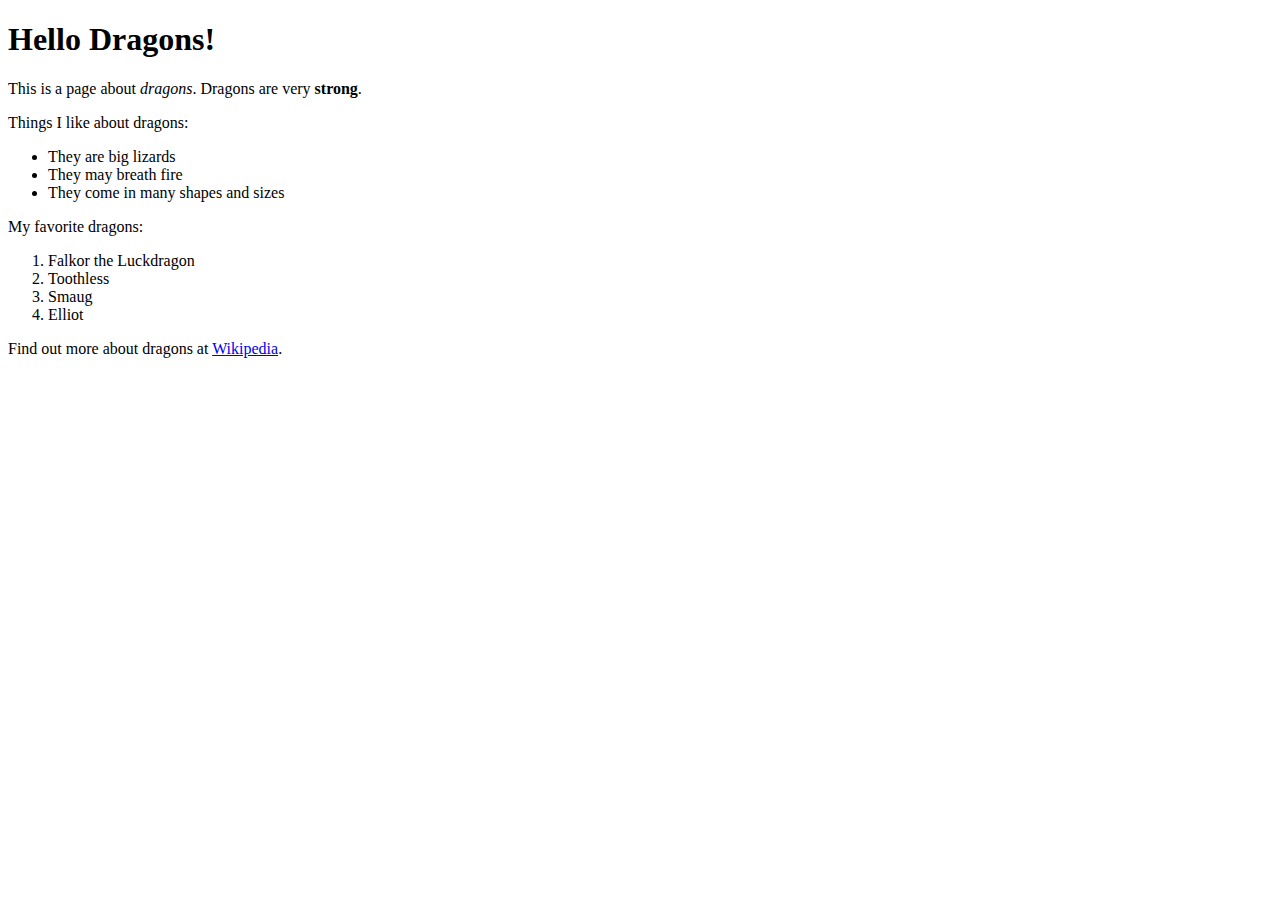
<file: web_basics/index.html>
<!DOCTYPE html>
<html>
<head>
	<title>Dragons</title>
</head>
<body>
	<h1>Hello Dragons!</h1>
	<p>This is a page about <em>dragons</em>. Dragons are very <strong>strong</strong>.</p>
	<p>Things I like about dragons:</p>
	<ul>
		<li>They are big lizards</li>
		<li>They may breath fire</li>
		<li>They come in many shapes and sizes</li>
	</ul>

	<p>My favorite dragons:</p>
	<ol>
		<li>Falkor the Luckdragon</li>
		<li>Toothless</li>
		<li>Smaug</li>
		<li>Elliot</li>
	</ol>

	<p>Find out more about dragons at <a href="https://en.wikipedia.org/wiki/Dragon">Wikipedia</a>.</p>
</body>
</html>
</file>
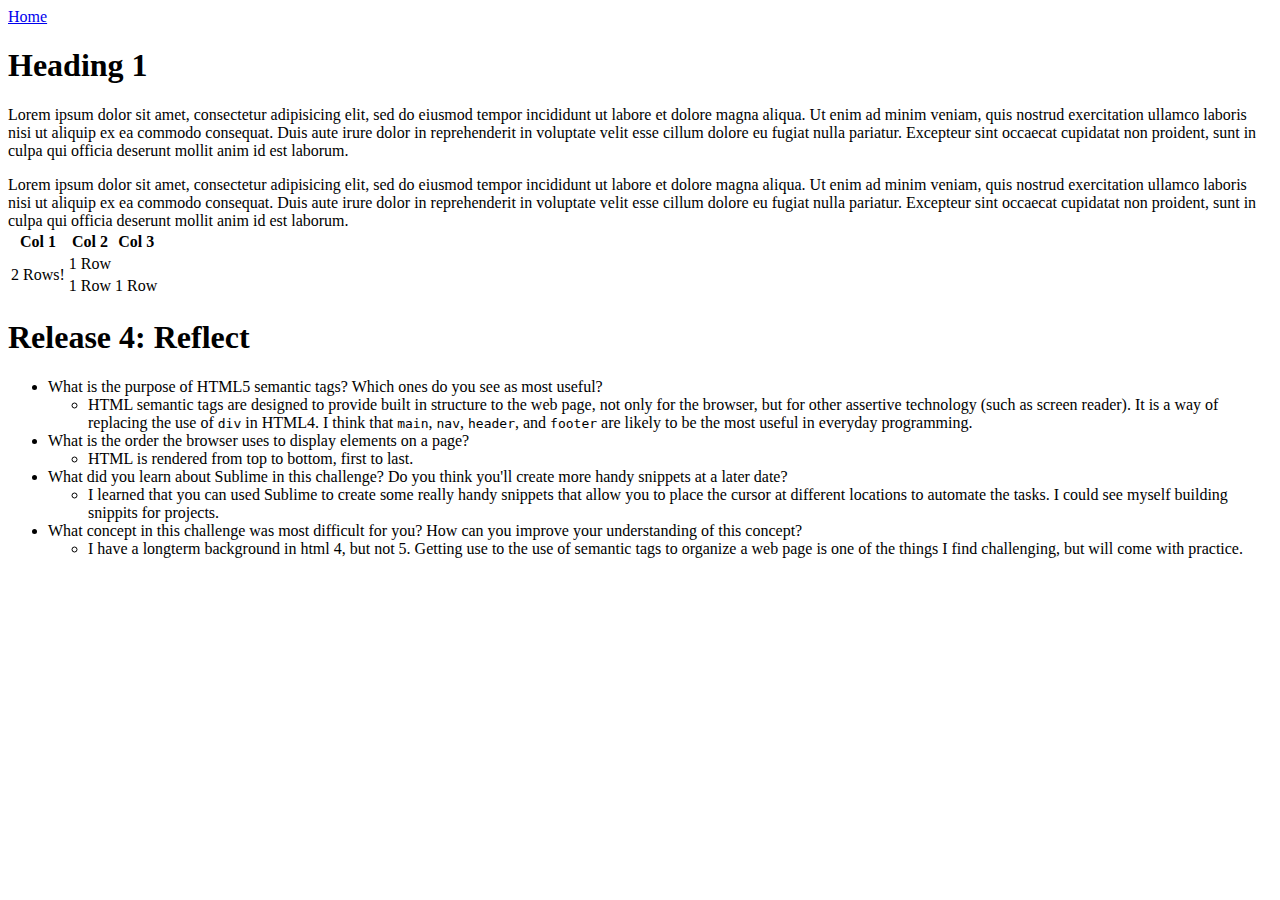
<file: html/gps/index.html>
<!DOCTYPE html>
<html>
<head>
	<title>GPS 1.2</title>
</head>
<body>
	<nav><a href="index.html">Home</a></nav>
	<section>
		<h1>Heading 1</h1>
		<p>Lorem ipsum dolor sit amet, consectetur adipisicing elit, sed do eiusmod
			tempor incididunt ut labore et dolore magna aliqua. Ut enim ad minim veniam,
			quis nostrud exercitation ullamco laboris nisi ut aliquip ex ea commodo
			consequat. Duis aute irure dolor in reprehenderit in voluptate velit esse
			cillum dolore eu fugiat nulla pariatur. Excepteur sint occaecat cupidatat non
			proident, sunt in culpa qui officia deserunt mollit anim id est laborum.</p>
		</section>
		<aside>Lorem ipsum dolor sit amet, consectetur adipisicing elit, sed do eiusmod
			tempor incididunt ut labore et dolore magna aliqua. Ut enim ad minim veniam,
			quis nostrud exercitation ullamco laboris nisi ut aliquip ex ea commodo
			consequat. Duis aute irure dolor in reprehenderit in voluptate velit esse
			cillum dolore eu fugiat nulla pariatur. Excepteur sint occaecat cupidatat non
			proident, sunt in culpa qui officia deserunt mollit anim id est laborum.
		</aside>
		<table>
			<tr>
				<th>Col 1</th>
				<th>Col 2</th>
				<th>Col 3</th>
			</tr>
			<tr>
				<td rowspan="2">2 Rows!</td>
				<td>1 Row</td>
				<td>&nbsp;</td>
			</tr>
			<tr>
				<td>1 Row</td>
				<td>1 Row</td>
			</tr>
		</table>
		<section>
			<h1>Release 4: Reflect</h1>
			<ul>
				<li>What is the purpose of HTML5 semantic tags? Which ones do you see as most useful?</li>
				<ul>
					<li>HTML semantic tags are designed to provide built in structure to the web page, not only for the browser, but for other assertive technology (such as screen reader). It is a way of replacing the use of <code>div</code> in HTML4. I think that <code>main</code>, <code>nav</code>, <code>header</code>, and <code>footer</code> are likely to be the most useful in everyday programming. </li>
				</ul>
				<li>What is the order the browser uses to display elements on a page?</li>
				<ul>
					<li>HTML is rendered from top to bottom, first to last.</li>
				</ul>
				<li>What did you learn about Sublime in this challenge? Do you think you'll create more handy snippets at a later date?</li>
				<ul>
					<li>I learned that you can used Sublime to create some really handy snippets that allow you to place the cursor at different locations to automate the tasks. I could see myself building snippits for projects.</li>
				</ul>
				<li>What concept in this challenge was most difficult for you? How can you improve your understanding of this concept?</li>
				<ul>
					<li>I have a longterm background in html 4, but not 5. Getting use to the use of semantic tags to organize a web page is one of the things I find challenging, but will come with practice.</li>
				</ul>
			</ul>
		</section>
	</body>
	</html>
</file>
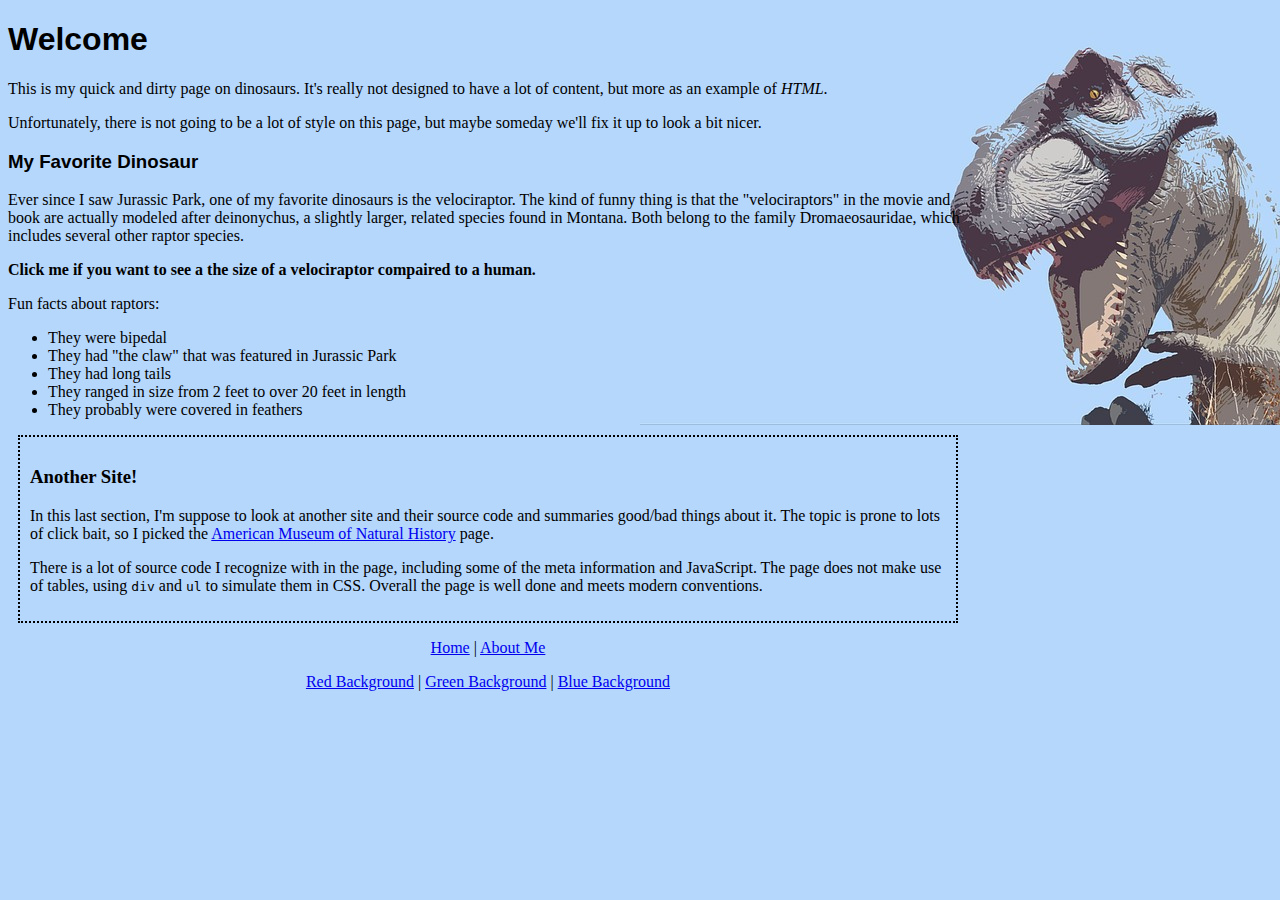
<file: web_dev/jquery/index.html>
<!DOCTYPE html>
<html>
<head>
	<title>My Dinosaur Page</title>
	<link rel="stylesheet" type="text/css" href="style.css">
	<meta name="viewport" content="width=device-width" />
	<script type="text/javascript" src="jquery-3.2.0.min.js"></script>
</head>
<body>
	<section>
		<h1 class="font_change">Welcome</h1>
		<p>This is my quick and dirty page on dinosaurs. It's really not designed to have a lot of content, but more as an example of <em>HTML</em>.</p>
		<p>Unfortunately, there is not going to be a lot of style on this page, but maybe someday we'll fix it up to look a bit nicer.</p>
	</section>
	<section>
		<h3 class="font_change">My Favorite Dinosaur</h3>
		<p>Ever since I saw Jurassic Park, one of my favorite dinosaurs is the velociraptor. The kind of funny thing is that the "velociraptors" in the movie and book are actually modeled after deinonychus, a slightly larger, related species found in Montana. Both belong to the family Dromaeosauridae, which includes several other raptor species.</p>
		<p id="click_me"><b>Click me if you want to see a the size of a velociraptor compaired to a human.</b></p>
		<p id="dino_bg"><img src="Vraptor-scale.png" alt="Size comparison of Velociraptor to a human"><br>By Matt Martyniuk (English: self-madeNederlands: zelf gemaakt) [<a href="http://creativecommons.org/licenses/by/2.5">CC BY 2.5</a>], <a href="https://commons.wikimedia.org/wiki/File%3AVraptor-scale.png">via Wikimedia Commons</a></p>
		<p>Fun facts about raptors:</p>
		<ul>
			<li>They were bipedal</li>
			<li>They had "the claw" that was featured in Jurassic Park</li>
			<li>They had long tails</li>
			<li>They ranged in size from 2 feet to over 20 feet in length</li>
			<li>They probably were covered in feathers</li>
		</ul>
	</section>
	<aside>
			<h3>Another Site!</h3>
			<p>In this last section, I'm suppose to look at another site and their source code and summaries good/bad things about it. The topic is prone to lots of click bait, so I picked the <a href="http://www.amnh.org/dinosaurs/">American Museum of Natural History</a> page.</p>
			<p>There is a lot of source code I recognize with in the page, including some of the meta information and JavaScript. The page does not make use of tables, using <code>div</code> and <code>ul</code> to simulate them in CSS. Overall the page is well done and meets modern conventions.</p>
	</aside>
	<nav>
		<p><a href="index.html">Home</a> | <a href="about.html">About Me</a></p>
		<p class="bg_color_change"><a href="#red">Red Background</a> | <a href="#green">Green Background</a> | <a href="#blue">Blue Background</a></p>
	</nav>
	<script type="text/javascript" src="script.js"></script>
</body>
</html>
</file>
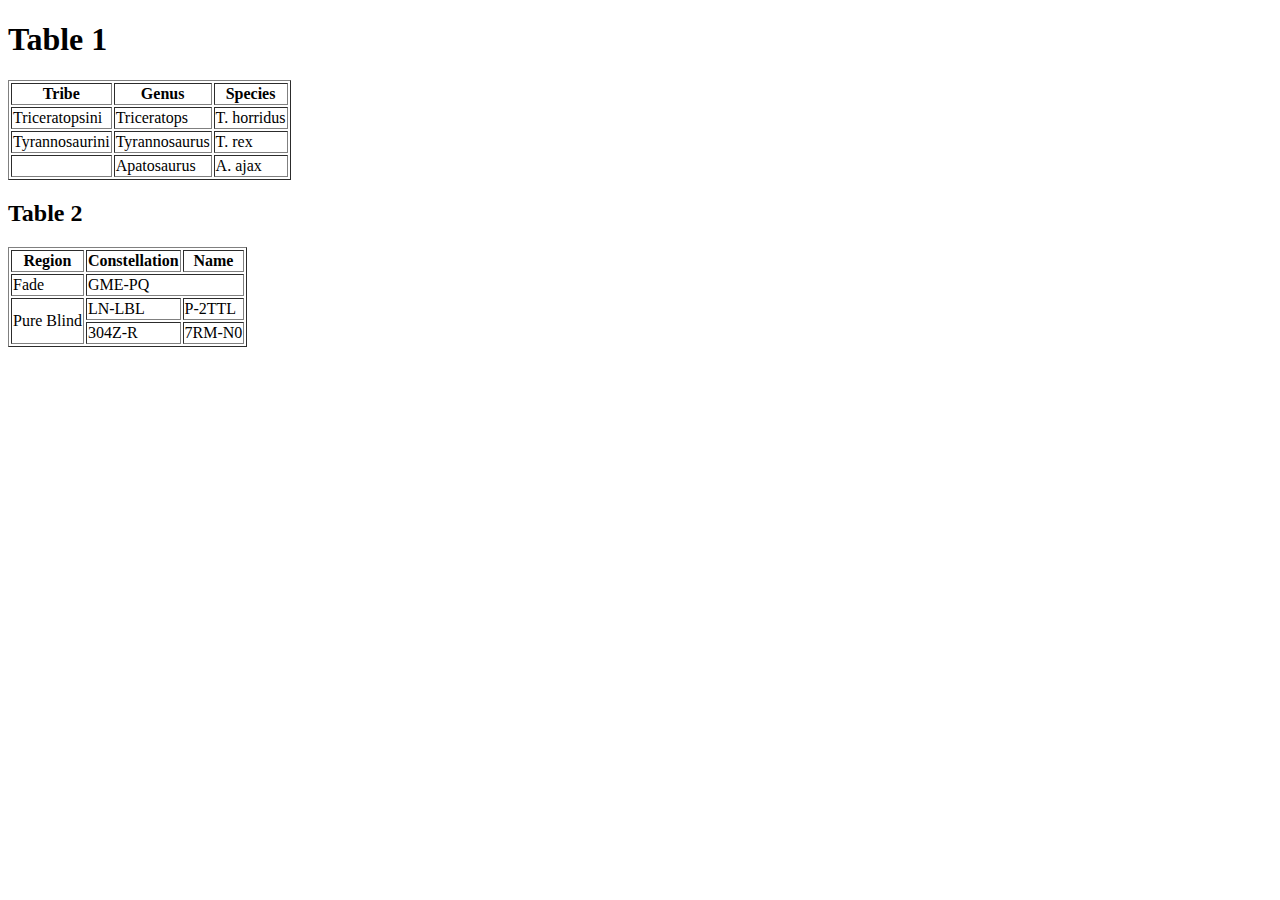
<file: html/table-practice.html>
<!DOCTYPE html>
<html>
<head>
	<title>Table Practice</title>
</head>
<body>
	<h1>Table 1</h1>
	<table border=1>
		<tr>
			<th>Tribe</th>
			<th>Genus</th>
			<th>Species</th>
		</tr>
		<tr>
			<td>Triceratopsini</td>
			<td>Triceratops</td>
			<td>T. horridus</td>
		</tr>
		<tr>
			<td>Tyrannosaurini</td>
			<td>Tyrannosaurus</td>
			<td>T. rex</td>
		</tr>
		<tr>
			<td>&nbsp;</td>
			<td>Apatosaurus</td>
			<td>A. ajax</td>
		</tr>
	</table>
	<h2>Table 2</h2>
	<table border=1>
		<tr>
			<th>Region</th>
			<th>Constellation</th>
			<th>Name</th>
		</tr>
		<tr>
			<td>Fade</td>
			<td colspan="2">GME-PQ</td>
		</tr>
		<tr>
			<td rowspan="2">Pure Blind</td>
			<td>LN-LBL</td>
			<td>P-2TTL</td>
		</tr>
		<tr>
			<td>304Z-R</td>
			<td>7RM-N0</td>
		</tr>
	</table>
</body>
</html>
</file>
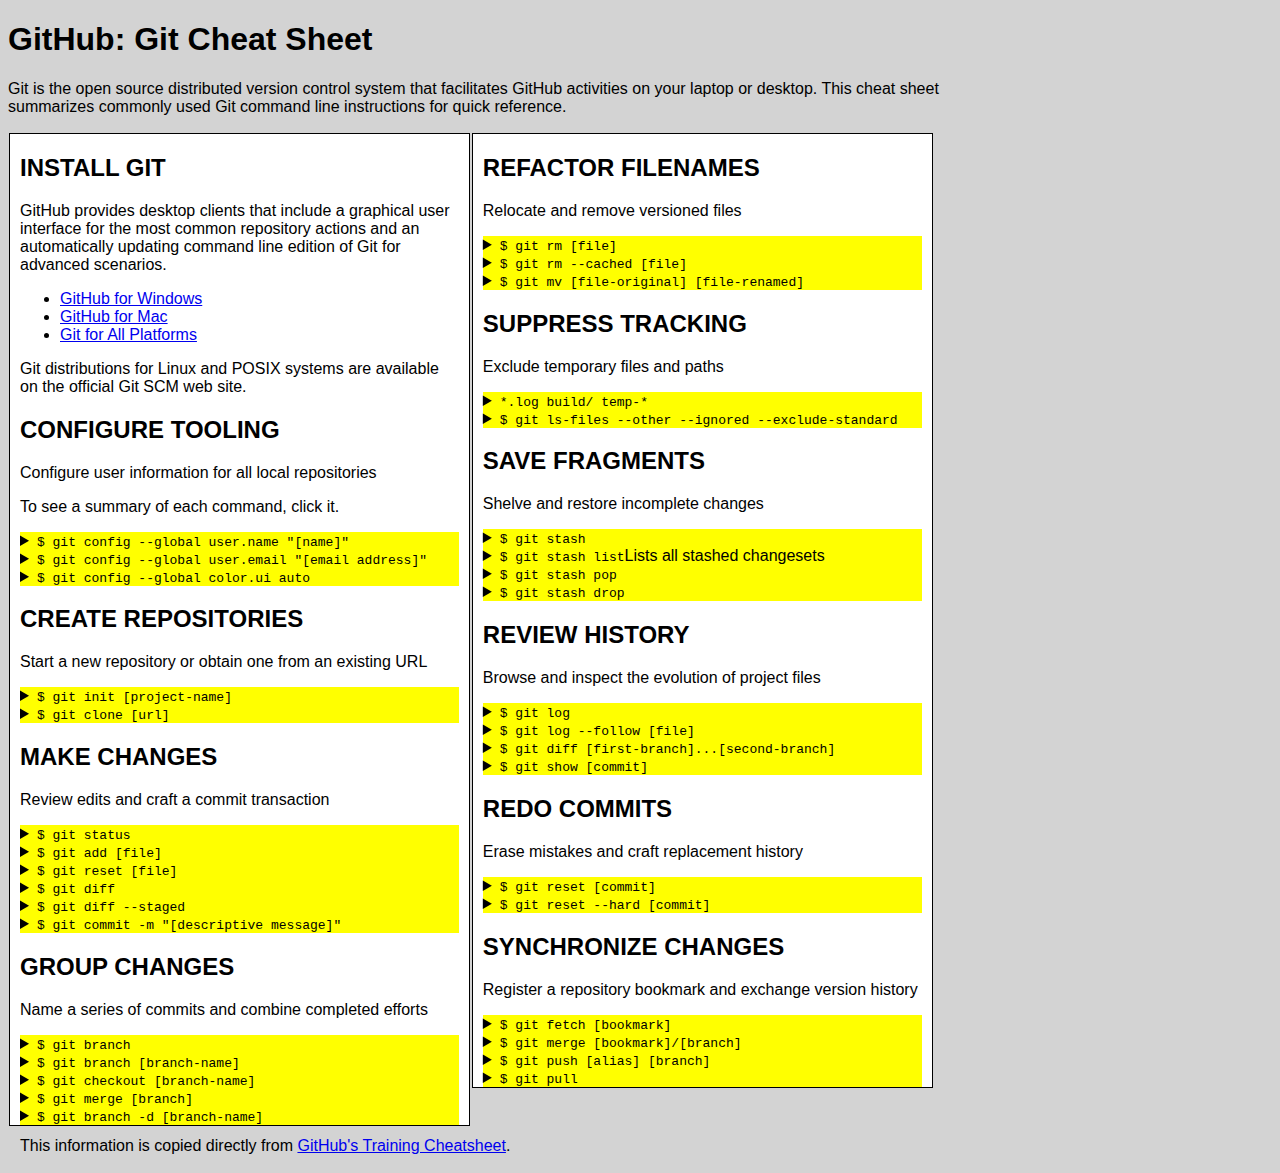
<file: css/gps/gps2-1.html>
<!--
Write your names here:
1. Benjamin Martin
2. Joey Connors

We spent 1 hours on this challenge.
-->

<!-- This challenge uses HTML5 syntax that may not be available in all browsers (It works in Chrome and Safari, from my testing. (<details> and<summary>). -->

<!DOCTYPE html>
<html lang="en">
  <head>
    <meta charset="UTF-8">
    <link rel="stylesheet" href="gps2-1.css">  <!-- Insert a link to the stylesheet here -->
    <title>Git Cheat Sheet</title>
  </head>

  <body>
    <header>
      <h1>GitHub: Git Cheat Sheet</h1>
      <p>Git is the open source distributed version control system that
        facilitates GitHub activities on your laptop or desktop.
        This cheat sheet summarizes commonly used Git command line
        instructions for quick reference.</p>
    </header>

    <section class="column-1">
      <article>
        <h2>INSTALL GIT</h2>
        <p>GitHub provides desktop clients that include a graphical user
        interface for the most common repository actions and an automatically
        updating command line edition of Git for advanced scenarios.</p>
        <ul>
          <li><a href="https://windows.github.com">GitHub for Windows</a></li>
          <li><a href="https://mac.github.com">GitHub for Mac</a></li>
          <li><a href="http://git-scm.com">Git for All Platforms</a></li>
        </ul>

        Git distributions for Linux and POSIX systems are available on the
        official Git SCM web site.
      </article>

      <article>
        <h2>CONFIGURE TOOLING</h2>
        <p>Configure user information for all local repositories</p>
        <p> To see a summary of each command, click it.</p>

        <details>
          <summary><code>$ git config --global user.name "[name]"</code></summary>
          <p>Sets the name you want attached to your commit transactions</p>
        </details>

        <details>
          <summary><code>$ git config --global user.email "[email address]"</code></summary>
          <p>Sets the email you want atached to your commit transactions</p>
        </details>

        <details>
          <summary><code>$ git config --global color.ui auto</code></summary>
          <p>Enables helpful colorization of command line output</p>
        </details>
      </article>

      <article>
        <h2>CREATE REPOSITORIES</h2>
        <p>Start a new repository or obtain one from an existing URL</p>

        <details>
          <summary><code>$ git init [project-name]</code></summary>
          <p>Creates a new local repository with the specified name</p>
        </details>

        <details>
          <summary><code>$ git clone [url]</code></summary>
          <p>Downloads a project and its entire version history</p>
        </details>
      </article>

      <article>
        <h2>MAKE CHANGES</h2>
        <p>Review edits and craft a commit transaction</p>

        <details>
          <summary><code>$ git status</code></summary>
          <p>Lists all new or modified files to be committed</p>
        </details>

        <details>
          <summary><code>$ git add [file]</code></summary>
          <p>Snapshots the file in preparation for versioning</p>
        </details>

        <details>
          <summary><code>$ git reset [file]</code></summary>
          <p>Unstages the file, but preserve its contents</p>
        </details>

        <details>
          <summary><code>$ git diff</code></summary>
          <p>Shows file differences not yet staged</p>
        </details>

        <details>
          <summary><code>$ git diff --staged</code></summary>
          <p>Shows file differences between staging and the last file version</p>
        </details>

        <details>
          <summary><code>$ git commit -m "[descriptive message]"</code></summary>
          <p>Records file snapshots permanently in version history</p>
        </details>
      </article>

      <article>
        <h2>GROUP CHANGES</h2>
        <p>Name a series of commits and combine completed efforts</p>

        <details>
          <summary><code>$ git branch</code></summary>
          <p>Lists all local branches in the current repository</p>
        </details>

        <details>
          <summary><code>$ git branch [branch-name]</code></summary>
          <p>Creates a new branch</p>
        </details>

        <details>
          <summary><code>$ git checkout [branch-name]</code></summary>
          <p>Switches to the specified branch and updates the working directory</p>
        </details>

        <details>
          <summary><code>$ git merge [branch]</code></summary>
          <p>Combines the specified branch’s history into the current branch</p>
        </details>

        <details>
          <summary><code>$ git branch -d [branch-name]</code></summary>
          <p>Deletes the specified branch</p>
        </details>
      </article>
    </section>

    <section class="column-2">
      <article>
        <h2>REFACTOR FILENAMES</h2>
        <p>Relocate and remove versioned files</p>

        <details>
          <summary><code>$ git rm [file]</code></summary>
          <p>Deletes the file from the working directory and stages the deletion</p>
        </details>

        <details>
          <summary><code>$ git rm --cached [file]</code></summary>
          <p>Removes the file from version control but preserves the file locally</p>
        </details>

        <details>
          <summary><code>$ git mv [file-original] [file-renamed]</code></summary>
          <p>Changes the file name and prepares it for commit</p>
        </details>
      </article>

      <article>
        <h2>SUPPRESS TRACKING</h2>
        <p>Exclude temporary files and paths</p>

        <details>
          <summary><code>*.log
                    build/
                    temp-*
          </code></summary>
          <p>A text file named .gitignore suppresses accidental versioning of files and paths matching the specified paterns</p>
        </details>

        <details>
          <summary><code>$ git ls-files --other --ignored --exclude-standard</code></summary>
          <p>Lists all ignored files in this project</p>
        </details>
      </article>

      <article>
        <h2>SAVE FRAGMENTS</h2>
        <p>Shelve and restore incomplete changes</p>

        <details>
          <summary><code>$ git stash</code></summary>
          <p>Temporarily stores all modified tracked files</p>
        </details>

        <details>
          <summary><code>$ git stash list</code>Lists all stashed changesets</summary>
          <p></p>
        </details>

        <details>
          <summary><code>$ git stash pop</code></summary>
          <p>Restores the most recently stashed files</p>
        </details>

        <details>
          <summary><code>$ git stash drop</code></summary>
          <p>Discards the most recently stashed changeset</p>
        </details>

      </article>

      <article>
        <h2>REVIEW HISTORY</h2>
        <p>Browse and inspect the evolution of project files</p>

        <details>
          <summary><code>$ git log</code></summary>
          <p>Lists version history for the current branch</p>
        </details>

        <details>
          <summary><code>$ git log --follow [file]</code></summary>
          <p>Lists version history for a file, including renames</p>
        </details>

        <details>
          <summary><code>$ git diff [first-branch]...[second-branch]</code></summary>
          <p>Shows content differences between two branches</p>
        </details>

        <details>
          <summary><code>$ git show [commit]</code></summary>
          <p>Outputs metadata and content changes of the specified commit</p>
        </details>
      </article>

      <article>
        <h2>REDO COMMITS</h2>
        <p>Erase mistakes and craft replacement history</p>

        <details>
          <summary><code>$ git reset [commit]</code></summary>
          <p>Undoes all commits after [commit], preserving changes locally</p>
        </details>

        <details>
          <summary><code>$ git reset --hard [commit]</code></summary>
          <p>Discards all history and changes back to the specified commit</p>
        </details>
      </article>

      <article>
        <h2>SYNCHRONIZE CHANGES</h2>
        <p>Register a repository bookmark and exchange version history</p>

        <details>
          <summary><code>$ git fetch [bookmark]</code></summary>
          <p>Downloads all history from the repository bookmark</p>
        </details>

        <details>
          <summary><code>$ git merge [bookmark]/[branch]</code></summary>
          <p>Combines bookmark’s branch into current local branch</p>
        </details>

        <details>
          <summary><code>$ git push [alias] [branch]</code></summary>
          <p>Uploads all local branch commits to GitHub</p>
        </details>

        <details>
          <summary><code>$ git pull</code></summary>
          <p>Downloads bookmark history and incorporates changes</p>
        </details>
      </article>
    </section>

    <footer>
      This information is copied directly from <a href="https://training.github.com/kit/downloads/github-git-cheat-sheet.pdf">GitHub's Training Cheatsheet</a>.
    </footer>
  <!-- Add your reflection here as a comment. -->
  <!-- I feel like working in pairs helps a lot with my understanding of the programming. I think that being
       able to play around with the diffrent types of positioning in jsfiddle helps with understanding how the positioning changes. -->
  </body>
</html>
</file>
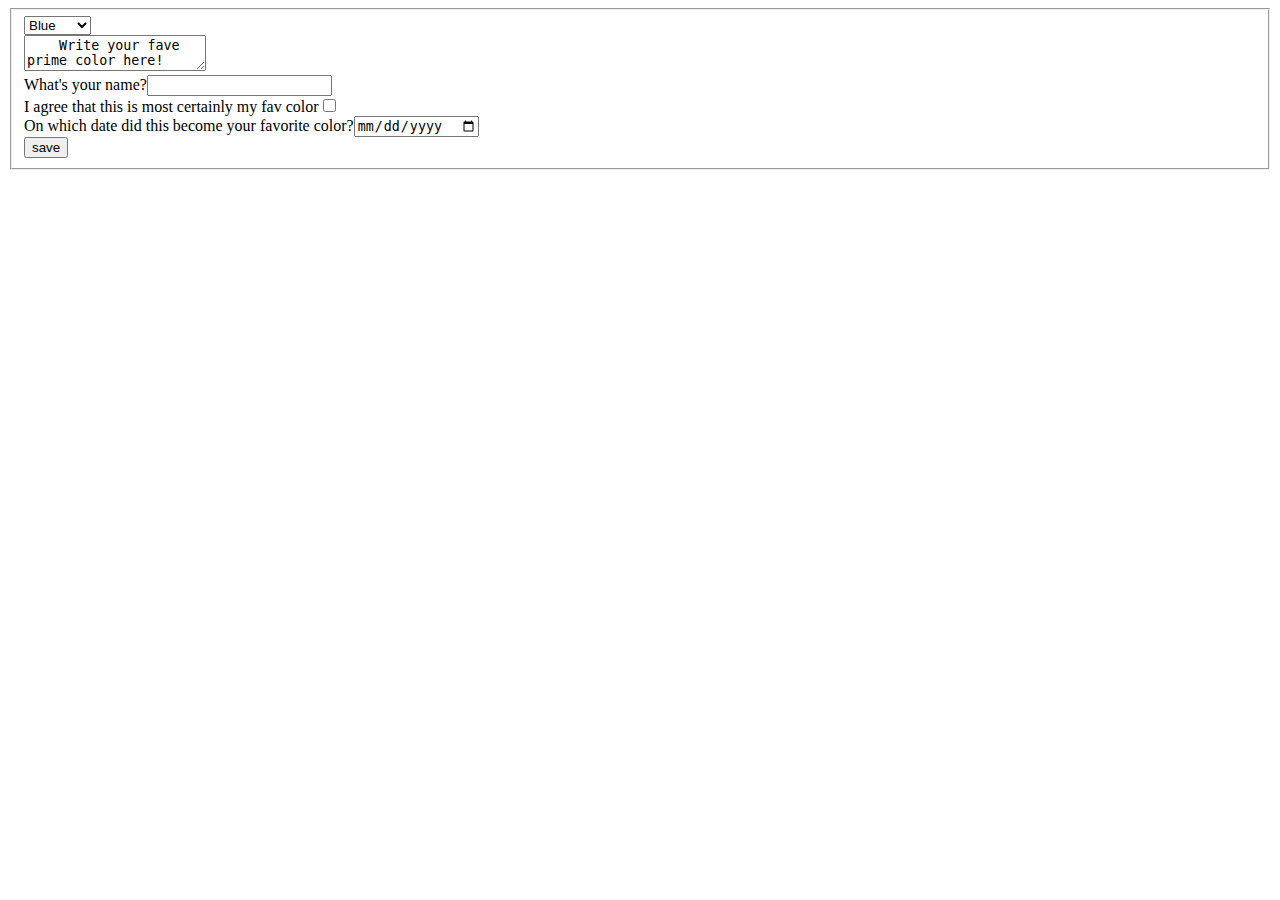
<file: html/forms/practice-form.html>
<!DOCTYPE html>
<html>
  <head>
    <meta charset="utf-8">
    <title>Practice Form</title>
  </head>
  <body>

<form name="Practice" action="success.html" method="post">
  <fieldset>
    <div><select name="Colors">
      <option value="Blue">Blue</option>
      <option value="Orange">Orange</option>
      <option value="Yellow">Yellow</option>
      <option value="Green">Green</option>
    </select></div>
    <div><textarea name="What's your favorite primary color?">
    Write your fave prime color here!
  </textarea></div>
    <div><label>What's your name?</label><input type="text" name="Full Name"></div>
    <div><label>I agree that this is most certainly my fav color</label><input type="checkbox" name="agree" value="I agree"></div>
    <div><label>On which date did this become your favorite color?</label><input type="date" name="date"></div>
    <div><button type="submit">save</button></div>
  </fieldset>
</form>

  </body>
</html>
</file>
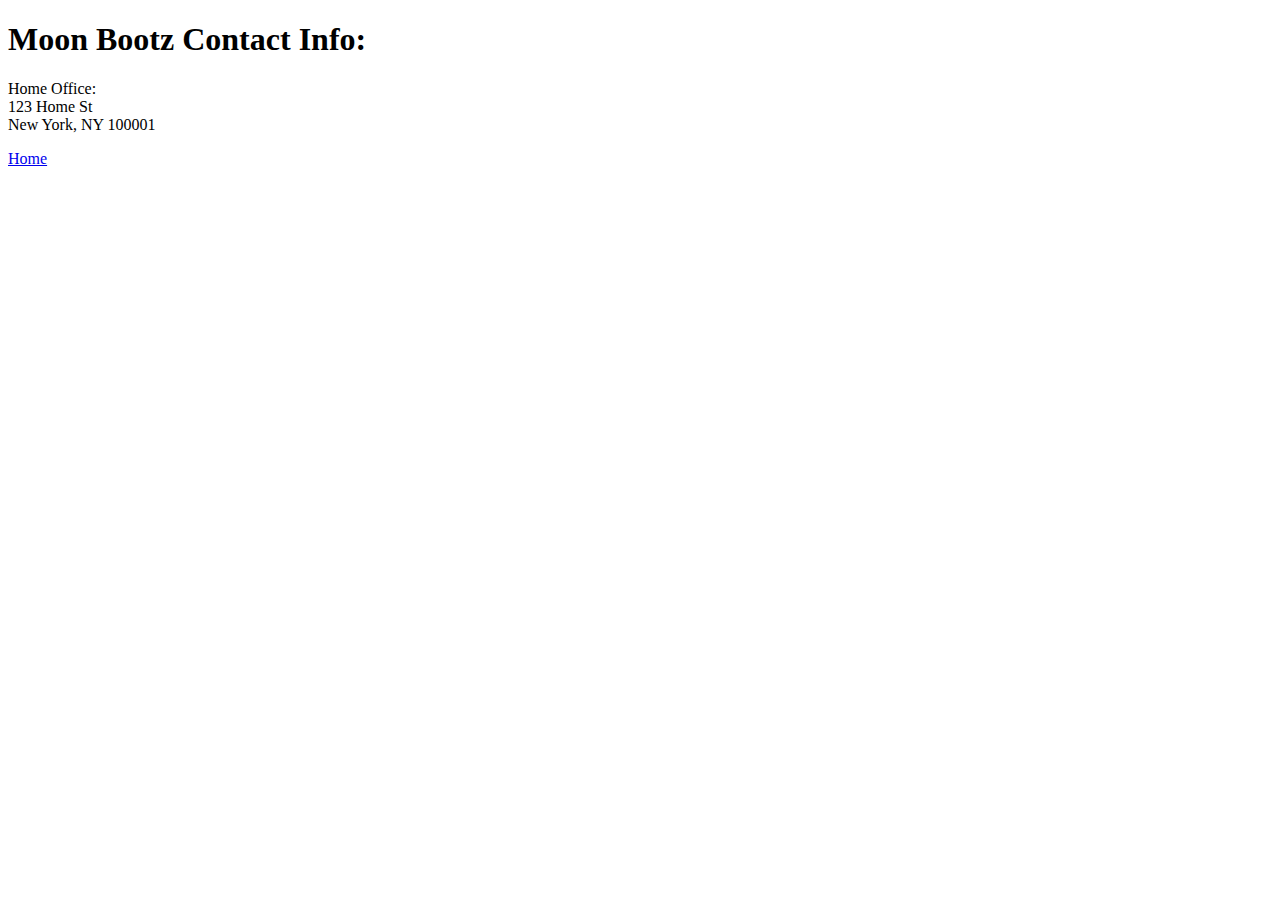
<file: html/moon_bootz/contact.html>
<!DOCTYPE html>
<html>
<head>
	<title>Moon Bootz - Contact Us</title>
</head>
<body>
	<h1>Moon Bootz Contact Info:</h1>
	<p>Home Office:<br>123 Home St<br>New York, NY 100001</p>

	<footer>
		<a href="index.html">Home</a>
	</footer>
</body>
</html>
</file>
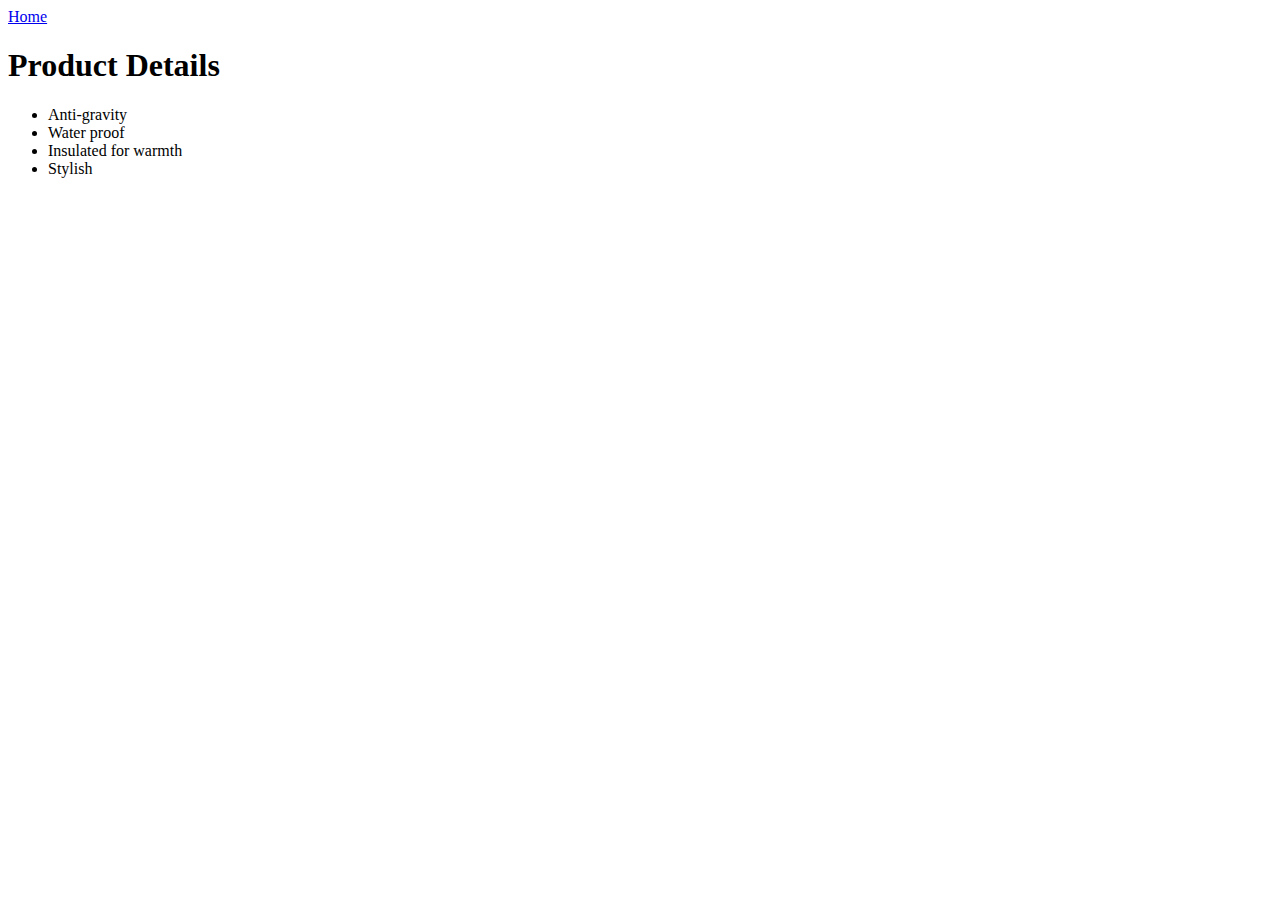
<file: html/moon_bootz/product_details.html>
<!DOCTYPE html>
<html>
<head>
	<title>Moon Bootz - Product Details</title>
</head>
<body>
	<header>
		<a href="index.html">Home</a>
	</header>
	<h1>Product Details</h1>
	<ul>
		<li>Anti-gravity</li>
		<li>Water proof</li>
		<li>Insulated for warmth</li>
		<li>Stylish</li>
	</ul>
</body>
</html>
</file>
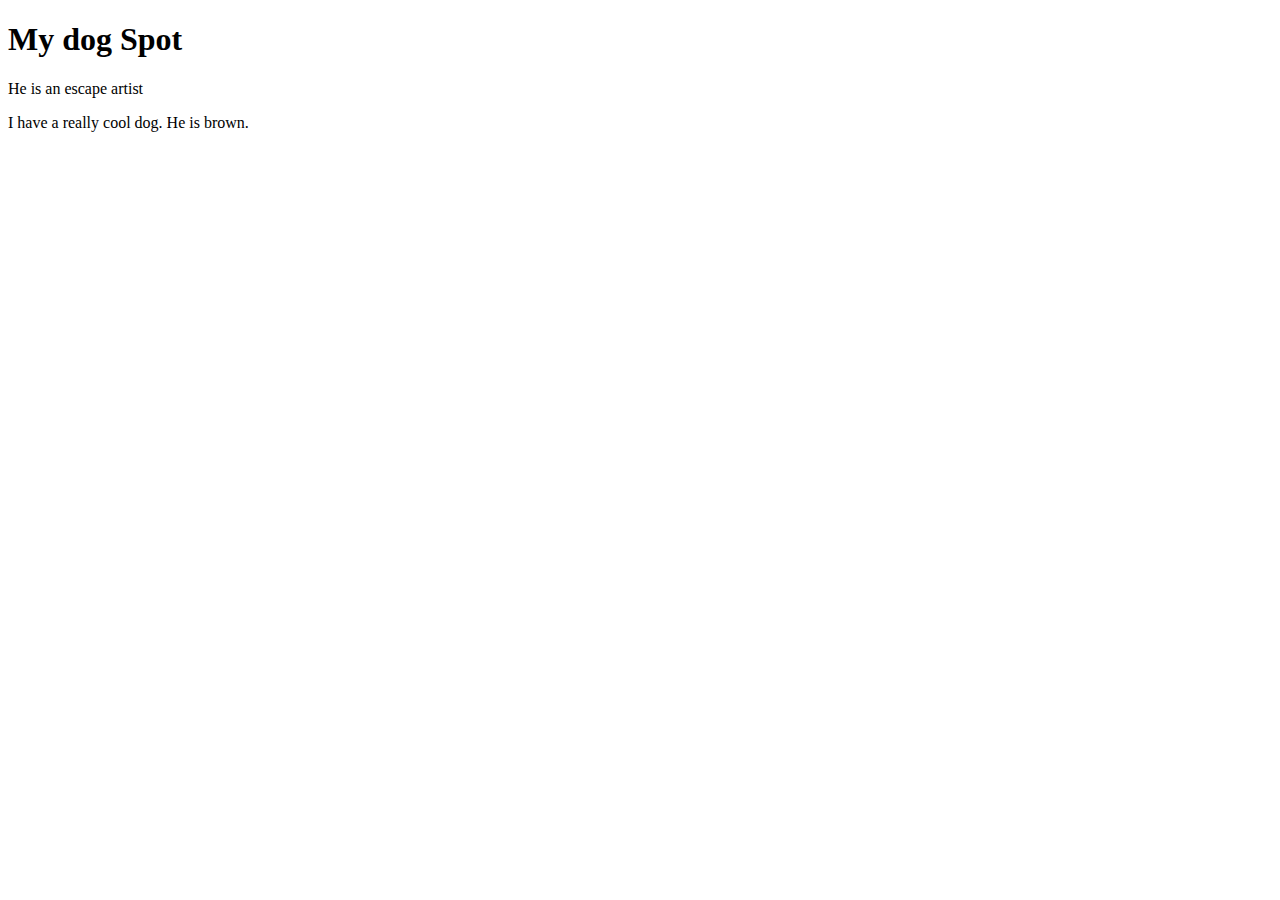
<file: web_dev/client_side_js/dog.html>
<!DOCTYPE html>
<html>
<head>
	<title>Dogs for life</title>
</head>
<body>
<h1 id="Spot">My dog Spot</h1>
<p id="description">
I have a really cool dog. He is brown.
</p>
<script src="dogscript.js"></script>
</body>
</html>
</file>
<file: web_dev/jquery/style.css>
/* Change background color and set a max width */
body {
	background-image: url("dinosaur-14543_640.jpg");
	background-repeat: no-repeat;
	background-position: right top;
	background-color: #b5d7fc;
	max-width: 960px;
}

/* Padding and border added to at least one element
   Margin added to at least one element */
aside {
	border: black dotted 2px;
	padding: 10px;
	margin: 10px;
}

/* At least one centered element (a footer message can be nice for this) */
nav {
	margin: auto;
	text-align: center;
}


/* A different font on at least one element
   A few elements styled using a class */
.font_change {
	font-family: helvetica;
}

.table {
	border: black dashed 1px;
}

/* A different color for visited links */
a:visited {
	color: darkgrey;
}

a:hover {
	font-weight: bold;
}
</file>
<file: css/gps/gps2-1.css>
body {
  font-family: sans-serif;
  background-color: lightgray;
  max-width: 960px;
}
details {
  background-color: yellow;
}

section {
  background-color: white;
  float: left;
  width: 48%;
  margin: 1px;
  border: 1px solid black;
  padding-left: 10px;
  padding-right: 10px;
  box-sizing: border-box;
}
.column-1 {
    display: inline-block;
  }

.column-2 {
    display: inline-block;
}

header {
 background-color: lightgray;
}

footer {
  padding: 10px;
  background-color: lightgray;
  clear: both;
  margin: 2px;
  margin-top: 20px;
  /* border: 1px solid black; */
}
</file>
